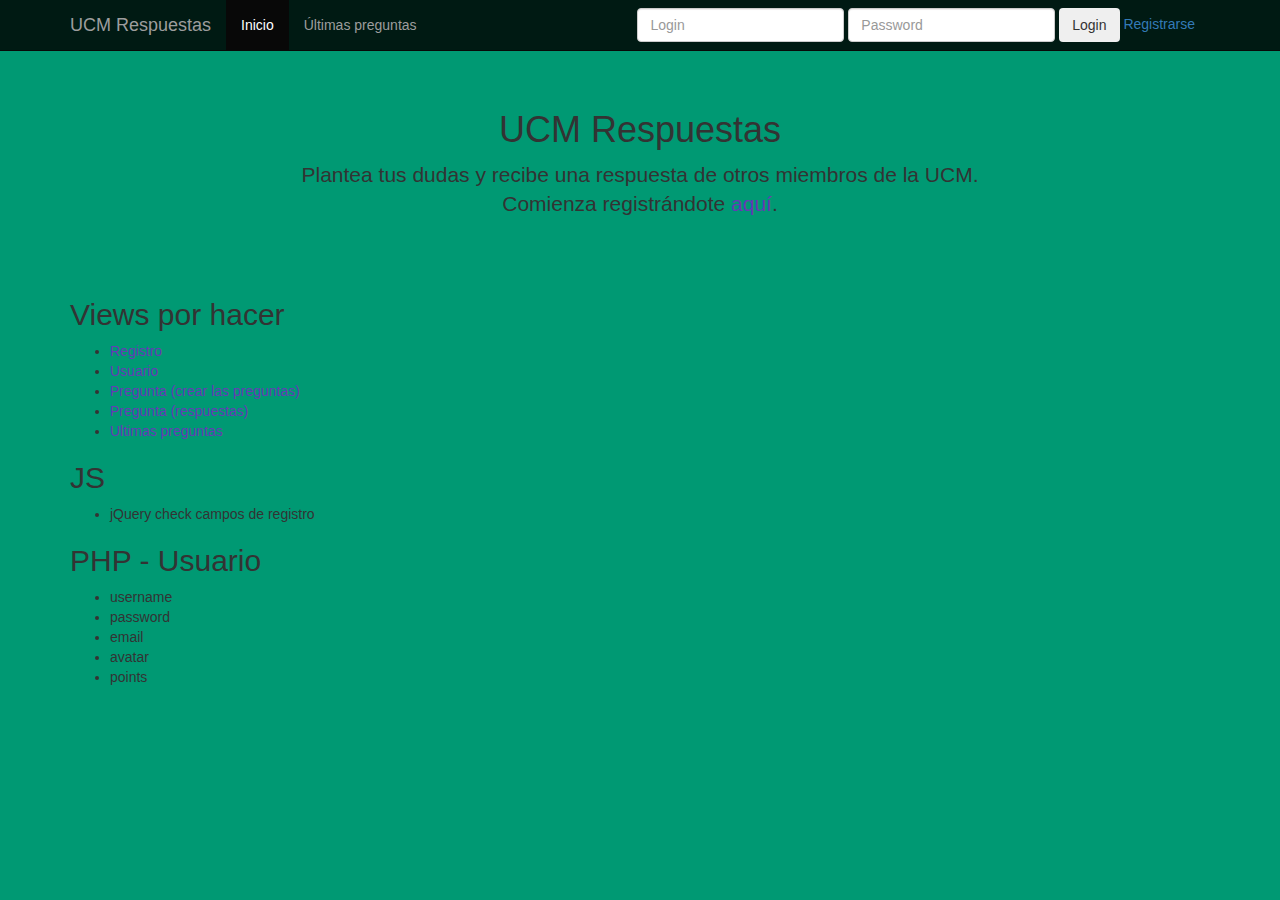
<file: index.html>
<!DOCTYPE html>
<html>
	<head>
		<meta charset="utf-8">
		<meta http-equiv="X-UA-Compatible" content="IE=edge">
		<title>UCM Respuestas - Inicio</title>
		<link rel="stylesheet" type="text/css" href="css/bootstrap.css">
		<link rel="stylesheet" type="text/css" href="css/style.css">
		
	</head>
	<body>
		<script type="text/javascript" src="js/jquery-1.12.3.min.js"> </script>
		<nav class="navbar navbar-inverse navbar-fixed-top">
			<div class="container">
				<div class="navbar-header">
					<button type="button" class="navbar-toggle collapsed" data-toggle="collapse" data-target="#navbar" aria-expanded="false" aria-controls="navbar">
					<span class="sr-only">Toggle navigation</span>
					<span class="icon-bar"></span>
					<span class="icon-bar"></span>
					<span class="icon-bar"></span>
					</button>
					<a class="navbar-brand" href="#">UCM Respuestas</a>										
				</div>
				<div id="navbar" class="collapse navbar-collapse">
					<ul class="nav navbar-nav">
						<li class="active"><a href="#">Inicio</a></li>
						<!-- sin registro -->
						<li><a href="last_questions.html">Últimas preguntas</a></li>
						<!-- registrado -->
						<!-- <li><a href="#about">Usuario</a></li>
						<li><a href="#about">Preguntar</a></li> -->
					</ul>
					<form class="navbar-form pull-right">
						<input type="text" class="form-control" placeholder="Login">
						<input type="password" class="form-control" placeholder="Password">
						<input type="submit" value="Login" class="btn"/>
						<a href="registro.html">Registrarse</a>
						<!-- registrado -->
						<!--<input type="submit" value="Logout" class="btn"/>-->
					</form>
					</div><!--/.nav-collapse -->
				</div>
			</nav>
			<div class="container">
				<div class="starter-template">
					<h1>UCM Respuestas</h1>
					<p class="lead">Plantea tus dudas y recibe una respuesta de otros miembros de la UCM.<br> Comienza registrándote <a href="registro.html">aquí</a>.</p>
				</div>
				<h2>Views por hacer</h2>
				<ul>
					<li><a href="registro.html">Registro</a></li>
					<li><a href="user.html">Usuario</a></li>
					<li><a href="question.html">Pregunta (crear las preguntas)</a></li>
					<li><a href="respuestas.html">Pregunta (respuestas)</a></li>
					<li><a href="last_questions.html">Ultimas preguntas</a></li>
				</ul>
				<h2>JS</h2>
				<ul>
					<li>jQuery check campos de registro</li>
				</ul>
				<h2>PHP - Usuario</h2>
				<ul>
					<li>username</li>
					<li>password</li>
					<li>email</li>
					<li>avatar</li>
					<li>points</li>
				</ul>
			</div>
			
		</body>
	</html>
</file>
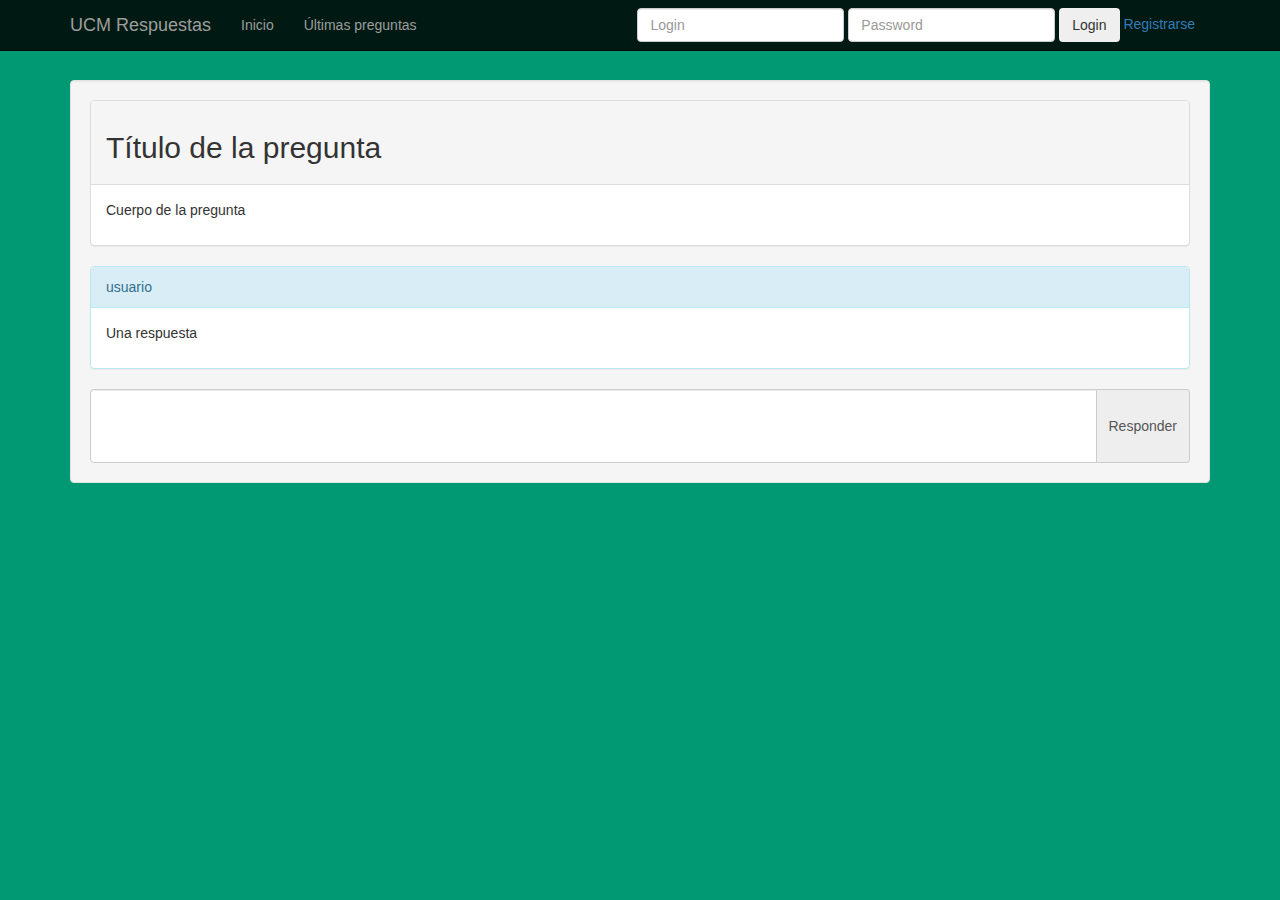
<file: respuestas.html>
<!DOCTYPE html>
<html>
	<head>
		<meta charset="utf-8">
		<meta http-equiv="X-UA-Compatible" content="IE=edge">
		<title>UCM Respuestas - Pregunta</title>
		<link rel="stylesheet" type="text/css" href="css/bootstrap.css">
		<link rel="stylesheet" type="text/css" href="css/style.css">
		<script type="text/javascript" src="js/jquery-1.12.3.min.js"> </script>
		<script type="text/javascript" src="js/jquery.validate.min.js"> </script>
	</head>
	<body>
		
		<nav class="navbar navbar-inverse navbar-fixed-top">
			<div class="container">
				<div class="navbar-header">
					<button type="button" class="navbar-toggle collapsed" data-toggle="collapse" data-target="#navbar" aria-expanded="false" aria-controls="navbar">
					<span class="sr-only">Toggle navigation</span>
					<span class="icon-bar"></span>
					<span class="icon-bar"></span>
					<span class="icon-bar"></span>
					</button>
					<a class="navbar-brand" href="#">UCM Respuestas</a>
				</div>
				<div id="navbar" class="collapse navbar-collapse">
					<ul class="nav navbar-nav">
						<li><a href="index.html">Inicio</a></li>
						<!-- sin registro -->
						<li><a href="#contact">Últimas preguntas</a></li>
						<!-- registrado -->
						<!-- <li><a href="#about">Usuario</a></li>
						<li><a href="#about">Preguntar</a></li> -->
					</ul>
					<form class="navbar-form pull-right">
						<input type="text" class="form-control" placeholder="Login">
						<input type="password" class="form-control" placeholder="Password">
						<input type="submit" value="Login" class="btn"/>
						<a href="#about">Registrarse</a>
						<!-- registrado -->
						<!--<input type="submit" value="Logout" class="btn"/>-->
					</form>
					</div><!--/.nav-collapse -->
				</div>
			</nav>
			<div class="container">
				<div class="well question" >
					<div class="panel panel-default">
						<div class="panel-heading"><h2>Título de la pregunta</h2></div>
						<div class="panel-body">
							<p>Cuerpo de la pregunta</p>
						</div>
					</div>
					<div class="panel panel-info">
						<div class="panel-heading">usuario</div>
						<div class="panel-body">
							<p>Una respuesta</p>
						</div>
					</div>
					<div class="input-group">
						<textarea class="form-control custom-control" rows="3" style="resize:none"></textarea> <span class="input-group-addon btn btn-primary">
						Responder</span>
					</div>
				</div>
				
			</div>
			<script type="text/javascript">
			/* validate form */
			
			</script>
		</body>
	</html>
</file>
<file: css/style.css>
body {
  padding-top: 50px;
  background-color:  #009973;
}
a{
	color: #673AB7;
}

.navbar{
	background-color: #001a13;
}
.navbar a{
	color: #337ab7;
}
.starter-template {
  padding: 40px 15px;
  text-align: center;
}
.help-block{
	color: black;
}
/* user profile widget */

/*body{padding-top:30px;}**/
.profile {
	margin-top: 30px;	
}
.question{
	margin-top: 30px;
}
.glyphicon {  margin-bottom: 10px;margin-right: 10px;}

small {
display: block;
line-height: 1.428571429;
color: #999;
}
</file>
